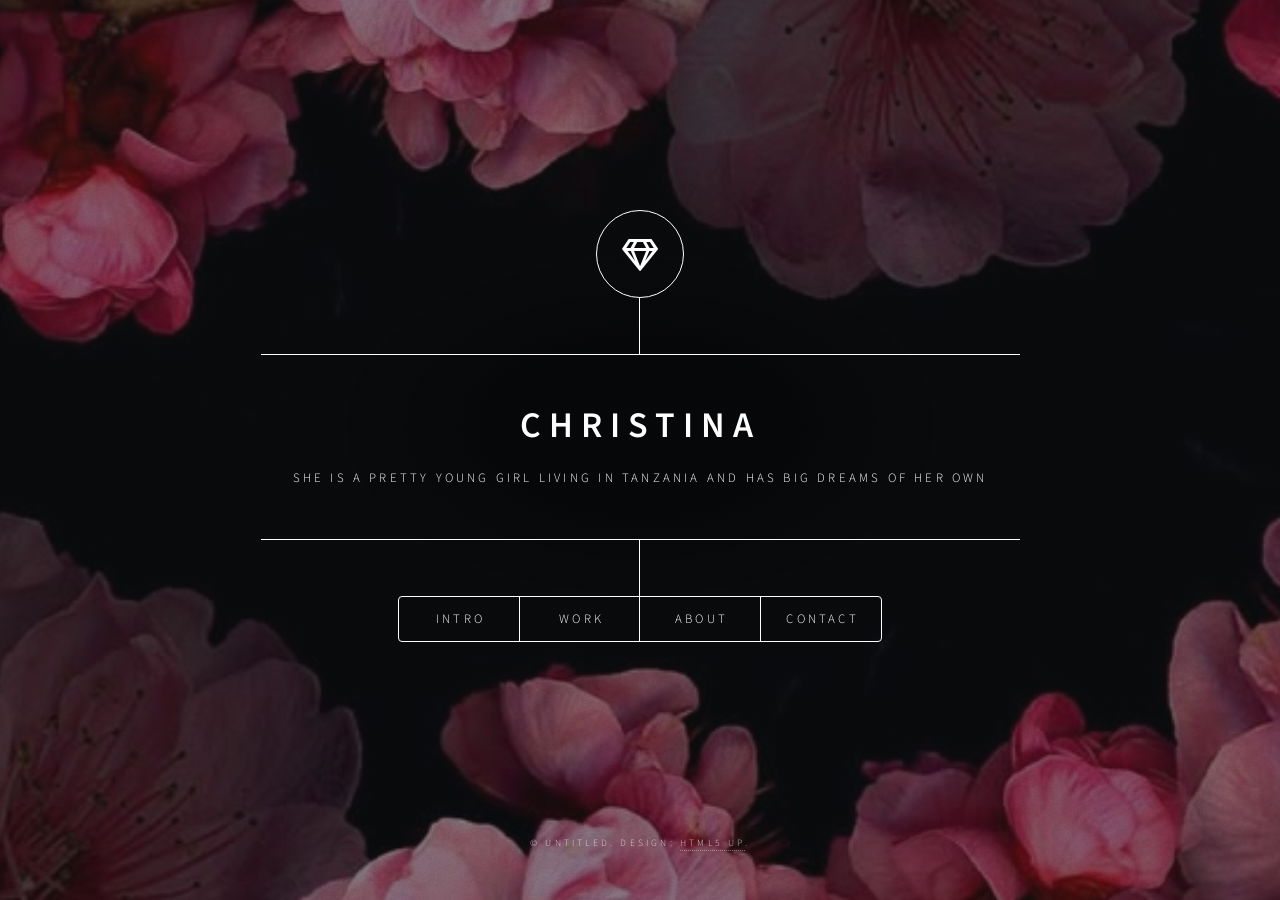
<file: index.html>
<!DOCTYPE HTML>
<!--
	Dimension by HTML5 UP
	html5up.net | @ajlkn
	Free for personal and commercial use under the CCA 3.0 license (html5up.net/license)
-->
<html>
	<head>
		<title>Dimension by HTML5 UP</title>
		<meta charset="utf-8" />
		<meta name="viewport" content="width=device-width, initial-scale=1, user-scalable=no" />
		<link rel="stylesheet" href="assets/css/main.css" />
		<noscript><link rel="stylesheet" href="assets/css/noscript.css" /></noscript>
	</head>
	<body class="is-preload">

		<!-- Wrapper -->
			<div id="wrapper">

				<!-- Header -->
					<header id="header">
						<div class="logo">
							<span class="icon fa-gem"></span>
						</div>
						<div class="content">
							<div class="inner">
								<h1>CHRISTINA </h1>
								<p>She is a pretty young girl living in Tanzania and has big dreams of her own </p>
							</div>
						</div>
						<nav>
							<ul>
								<li><a href="#intro">Intro</a></li>
								<li><a href="#work">Work</a></li>
								<li><a href="#about">About</a></li>
								<li><a href="#contact">Contact</a></li>
								<!--<li><a href="#elements">Elements</a></li>-->
							</ul>
						</nav>
					</header>

				<!-- Main -->
					<div id="main">

						<!-- Intro -->
							<article id="intro">
								<h2 class="major">Intro</h2>
								<span class="image main"><img src="images/pic01.jpg" alt="" /></span>
								<p>Aenean ornare velit lacus, ac varius enim ullamcorper eu. Proin aliquam facilisis ante interdum congue. Integer mollis, nisl amet convallis, porttitor magna ullamcorper, amet egestas mauris. Ut magna finibus nisi nec lacinia. Nam maximus erat id euismod egestas. By the way, check out my <a href="#work">awesome work</a>.</p>
								<p>Lorem ipsum dolor sit amet, consectetur adipiscing elit. Duis dapibus rutrum facilisis. Class aptent taciti sociosqu ad litora torquent per conubia nostra, per inceptos himenaeos. Etiam tristique libero eu nibh porttitor fermentum. Nullam venenatis erat id vehicula viverra. Nunc ultrices eros ut ultricies condimentum. Mauris risus lacus, blandit sit amet venenatis non, bibendum vitae dolor. Nunc lorem mauris, fringilla in aliquam at, euismod in lectus. Pellentesque habitant morbi tristique senectus et netus et malesuada fames ac turpis egestas. In non lorem sit amet elit placerat maximus. Pellentesque aliquam maximus risus, vel sed vehicula.</p>
							</article>

						<!-- Work -->
							<article id="work">
								<h2 class="major">Work</h2>
								<span class="image main"><img src="images/pic02.jpg" alt="" /></span>
								<p>Adipiscing magna sed dolor elit. Praesent eleifend dignissim arcu, at eleifend sapien imperdiet ac. Aliquam erat volutpat. Praesent urna nisi, fringila lorem et vehicula lacinia quam. Integer sollicitudin mauris nec lorem luctus ultrices.</p>
								<p>Nullam et orci eu lorem consequat tincidunt vivamus et sagittis libero. Mauris aliquet magna magna sed nunc rhoncus pharetra. Pellentesque condimentum sem. In efficitur ligula tate urna. Maecenas laoreet massa vel lacinia pellentesque lorem ipsum dolor. Nullam et orci eu lorem consequat tincidunt. Vivamus et sagittis libero. Mauris aliquet magna magna sed nunc rhoncus amet feugiat tempus.</p>
							</article>

						<!-- About -->
							<article id="about">
								<h2 class="major">About</h2>
								<span class="image main"><img src="images/pic03.jpg" alt="" /></span>
								<p>Lorem ipsum dolor sit amet, consectetur et adipiscing elit. Praesent eleifend dignissim arcu, at eleifend sapien imperdiet ac. Aliquam erat volutpat. Praesent urna nisi, fringila lorem et vehicula lacinia quam. Integer sollicitudin mauris nec lorem luctus ultrices. Aliquam libero et malesuada fames ac ante ipsum primis in faucibus. Cras viverra ligula sit amet ex mollis mattis lorem ipsum dolor sit amet.</p>
							</article>

						<!-- Contact -->
							<article id="contact">
								<h2 class="major">Contact</h2>
								<form method="post" action="#">
									<div class="fields">
										<div class="field half">
											<label for="name">Name</label>
											<input type="text" name="name" id="name" />
										</div>
										<div class="field half">
											<label for="email">Email</label>
											<input type="text" name="email" id="email" />
										</div>
										<div class="field">
											<label for="message">Message</label>
											<textarea name="message" id="message" rows="4"></textarea>
										</div>
									</div>
									<ul class="actions">
										<li><input type="submit" value="Send Message" class="primary" /></li>
										<li><input type="reset" value="Reset" /></li>
									</ul>
								</form>
								<ul class="icons">
									<li><a href="#" class="icon brands fa-twitter"><span class="label">Twitter</span></a></li>
									<li><a href="#" class="icon brands fa-facebook-f"><span class="label">Facebook</span></a></li>
									<li><a href="#" class="icon brands fa-instagram"><span class="label">Instagram</span></a></li>
									<li><a href="#" class="icon brands fa-github"><span class="label">GitHub</span></a></li>
								</ul>
							</article>

						<!-- Elements -->
							<article id="elements">
								<h2 class="major">Elements</h2>

								<section>
									<h3 class="major">Text</h3>
									<p>This is <b>bold</b> and this is <strong>strong</strong>. This is <i>italic</i> and this is <em>emphasized</em>.
									This is <sup>superscript</sup> text and this is <sub>subscript</sub> text.
									This is <u>underlined</u> and this is code: <code>for (;;) { ... }</code>. Finally, <a href="#">this is a link</a>.</p>
									<hr />
									<h2>Heading Level 2</h2>
									<h3>Heading Level 3</h3>
									<h4>Heading Level 4</h4>
									<h5>Heading Level 5</h5>
									<h6>Heading Level 6</h6>
									<hr />
									<h4>Blockquote</h4>
									<blockquote>Fringilla nisl. Donec accumsan interdum nisi, quis tincidunt felis sagittis eget tempus euismod. Vestibulum ante ipsum primis in faucibus vestibulum. Blandit adipiscing eu felis iaculis volutpat ac adipiscing accumsan faucibus. Vestibulum ante ipsum primis in faucibus lorem ipsum dolor sit amet nullam adipiscing eu felis.</blockquote>
									<h4>Preformatted</h4>
									<pre><code>i = 0;

while (!deck.isInOrder()) {
    print 'Iteration ' + i;
    deck.shuffle();
    i++;
}

print 'It took ' + i + ' iterations to sort the deck.';</code></pre>
								</section>

								<section>
									<h3 class="major">Lists</h3>

									<h4>Unordered</h4>
									<ul>
										<li>Dolor pulvinar etiam.</li>
										<li>Sagittis adipiscing.</li>
										<li>Felis enim feugiat.</li>
									</ul>

									<h4>Alternate</h4>
									<ul class="alt">
										<li>Dolor pulvinar etiam.</li>
										<li>Sagittis adipiscing.</li>
										<li>Felis enim feugiat.</li>
									</ul>

									<h4>Ordered</h4>
									<ol>
										<li>Dolor pulvinar etiam.</li>
										<li>Etiam vel felis viverra.</li>
										<li>Felis enim feugiat.</li>
										<li>Dolor pulvinar etiam.</li>
										<li>Etiam vel felis lorem.</li>
										<li>Felis enim et feugiat.</li>
									</ol>
									<h4>Icons</h4>
									<ul class="icons">
										<li><a href="#" class="icon brands fa-twitter"><span class="label">Twitter</span></a></li>
										<li><a href="#" class="icon brands fa-facebook-f"><span class="label">Facebook</span></a></li>
										<li><a href="#" class="icon brands fa-instagram"><span class="label">Instagram</span></a></li>
										<li><a href="#" class="icon brands fa-github"><span class="label">Github</span></a></li>
									</ul>

									<h4>Actions</h4>
									<ul class="actions">
										<li><a href="#" class="button primary">Default</a></li>
										<li><a href="#" class="button">Default</a></li>
									</ul>
									<ul class="actions stacked">
										<li><a href="#" class="button primary">Default</a></li>
										<li><a href="#" class="button">Default</a></li>
									</ul>
								</section>

								<section>
									<h3 class="major">Table</h3>
									<h4>Default</h4>
									<div class="table-wrapper">
										<table>
											<thead>
												<tr>
													<th>Name</th>
													<th>Description</th>
													<th>Price</th>
												</tr>
											</thead>
											<tbody>
												<tr>
													<td>Item One</td>
													<td>Ante turpis integer aliquet porttitor.</td>
													<td>29.99</td>
												</tr>
												<tr>
													<td>Item Two</td>
													<td>Vis ac commodo adipiscing arcu aliquet.</td>
													<td>19.99</td>
												</tr>
												<tr>
													<td>Item Three</td>
													<td> Morbi faucibus arcu accumsan lorem.</td>
													<td>29.99</td>
												</tr>
												<tr>
													<td>Item Four</td>
													<td>Vitae integer tempus condimentum.</td>
													<td>19.99</td>
												</tr>
												<tr>
													<td>Item Five</td>
													<td>Ante turpis integer aliquet porttitor.</td>
													<td>29.99</td>
												</tr>
											</tbody>
											<tfoot>
												<tr>
													<td colspan="2"></td>
													<td>100.00</td>
												</tr>
											</tfoot>
										</table>
									</div>

									<h4>Alternate</h4>
									<div class="table-wrapper">
										<table class="alt">
											<thead>
												<tr>
													<th>Name</th>
													<th>Description</th>
													<th>Price</th>
												</tr>
											</thead>
											<tbody>
												<tr>
													<td>Item One</td>
													<td>Ante turpis integer aliquet porttitor.</td>
													<td>29.99</td>
												</tr>
												<tr>
													<td>Item Two</td>
													<td>Vis ac commodo adipiscing arcu aliquet.</td>
													<td>19.99</td>
												</tr>
												<tr>
													<td>Item Three</td>
													<td> Morbi faucibus arcu accumsan lorem.</td>
													<td>29.99</td>
												</tr>
												<tr>
													<td>Item Four</td>
													<td>Vitae integer tempus condimentum.</td>
													<td>19.99</td>
												</tr>
												<tr>
													<td>Item Five</td>
													<td>Ante turpis integer aliquet porttitor.</td>
													<td>29.99</td>
												</tr>
											</tbody>
											<tfoot>
												<tr>
													<td colspan="2"></td>
													<td>100.00</td>
												</tr>
											</tfoot>
										</table>
									</div>
								</section>

								<section>
									<h3 class="major">Buttons</h3>
									<ul class="actions">
										<li><a href="#" class="button primary">Primary</a></li>
										<li><a href="#" class="button">Default</a></li>
									</ul>
									<ul class="actions">
										<li><a href="#" class="button">Default</a></li>
										<li><a href="#" class="button small">Small</a></li>
									</ul>
									<ul class="actions">
										<li><a href="#" class="button primary icon solid fa-download">Icon</a></li>
										<li><a href="#" class="button icon solid fa-download">Icon</a></li>
									</ul>
									<ul class="actions">
										<li><span class="button primary disabled">Disabled</span></li>
										<li><span class="button disabled">Disabled</span></li>
									</ul>
								</section>

								<section>
									<h3 class="major">Form</h3>
									<form method="post" action="#">
										<div class="fields">
											<div class="field half">
												<label for="demo-name">Name</label>
												<input type="text" name="demo-name" id="demo-name" value="" placeholder="Jane Doe" />
											</div>
											<div class="field half">
												<label for="demo-email">Email</label>
												<input type="email" name="demo-email" id="demo-email" value="" placeholder="jane@untitled.tld" />
											</div>
											<div class="field">
												<label for="demo-category">Category</label>
												<select name="demo-category" id="demo-category">
													<option value="">-</option>
													<option value="1">Manufacturing</option>
													<option value="1">Shipping</option>
													<option value="1">Administration</option>
													<option value="1">Human Resources</option>
												</select>
											</div>
											<div class="field half">
												<input type="radio" id="demo-priority-low" name="demo-priority" checked>
												<label for="demo-priority-low">Low</label>
											</div>
											<div class="field half">
												<input type="radio" id="demo-priority-high" name="demo-priority">
												<label for="demo-priority-high">High</label>
											</div>
											<div class="field half">
												<input type="checkbox" id="demo-copy" name="demo-copy">
												<label for="demo-copy">Email me a copy</label>
											</div>
											<div class="field half">
												<input type="checkbox" id="demo-human" name="demo-human" checked>
												<label for="demo-human">Not a robot</label>
											</div>
											<div class="field">
												<label for="demo-message">Message</label>
												<textarea name="demo-message" id="demo-message" placeholder="Enter your message" rows="6"></textarea>
											</div>
										</div>
										<ul class="actions">
											<li><input type="submit" value="Send Message" class="primary" /></li>
											<li><input type="reset" value="Reset" /></li>
										</ul>
									</form>
								</section>

							</article>

					</div>

				<!-- Footer -->
					<footer id="footer">
						<p class="copyright">&copy; Untitled. Design: <a href="https://html5up.net">HTML5 UP</a>.</p>
					</footer>

			</div>

		<!-- BG -->
			<div id="bg"></div>

		<!-- Scripts -->
			<script src="assets/js/jquery.min.js"></script>
			<script src="assets/js/browser.min.js"></script>
			<script src="assets/js/breakpoints.min.js"></script>
			<script src="assets/js/util.js"></script>
			<script src="assets/js/main.js"></script>

	</body>
</html>
</file>
<file: assets/css/noscript.css>
/*
	Dimension by HTML5 UP
	html5up.net | @ajlkn
	Free for personal and commercial use under the CCA 3.0 license (html5up.net/license)
*/

/* BG */

	body.is-preload #bg:before {
		background-color: transparent;
	}

/* Header */

	body.is-preload #header {
		-moz-filter: none;
		-webkit-filter: none;
		-ms-filter: none;
		filter: none;
	}

		body.is-preload #header > * {
			opacity: 1;
		}

		body.is-preload #header .content .inner {
			max-height: none;
			padding: 3rem 2rem;
			opacity: 1;
		}

/* Main */

	#main article {
		opacity: 1;
		margin: 4rem 0 0 0;
	}
</file>
<file: assets/css/main.css>
@import url(fontawesome-all.min.css);
@import url("https://fonts.googleapis.com/css?family=Source+Sans+Pro:300italic,600italic,300,600");

/*
	Dimension by HTML5 UP
	html5up.net | @ajlkn
	Free for personal and commercial use under the CCA 3.0 license (html5up.net/license)
*/

html, body, div, span, applet, object,
iframe, h1, h2, h3, h4, h5, h6, p, blockquote,
pre, a, abbr, acronym, address, big, cite,
code, del, dfn, em, img, ins, kbd, q, s, samp,
small, strike, strong, sub, sup, tt, var, b,
u, i, center, dl, dt, dd, ol, ul, li, fieldset,
form, label, legend, table, caption, tbody,
tfoot, thead, tr, th, td, article, aside,
canvas, details, embed, figure, figcaption,
footer, header, hgroup, menu, nav, output, ruby,
section, summary, time, mark, audio, video {
	margin: 0;
	padding: 0;
	border: 0;
	font-size: 100%;
	font: inherit;
	vertical-align: baseline;}

article, aside, details, figcaption, figure,
footer, header, hgroup, menu, nav, section {
	display: block;}

body {
	line-height: 1;
}

ol, ul {
	list-style: none;
}

blockquote, q {
	quotes: none;
}

	blockquote:before, blockquote:after, q:before, q:after {
		content: '';
		content: none;
	}

table {
	border-collapse: collapse;
	border-spacing: 0;
}

body {
	-webkit-text-size-adjust: none;
}

mark {
	background-color: transparent;
	color: inherit;
}

input::-moz-focus-inner {
	border: 0;
	padding: 0;
}

input, select, textarea {
	-moz-appearance: none;
	-webkit-appearance: none;
	-ms-appearance: none;
	appearance: none;
}

/* Basic */

	@-ms-viewport {
		width: device-width;
	}

	@media screen and (max-width: 480px) {

		html, body {
			min-width: 320px;
		}

	}

	html {
		box-sizing: border-box;
	}

	*, *:before, *:after {
		box-sizing: inherit;
	}

	body {
		background: #1b1f22;
	}

		body.is-preload *, body.is-preload *:before, body.is-preload *:after {
			-moz-animation: none !important;
			-webkit-animation: none !important;
			-ms-animation: none !important;
			animation: none !important;
			-moz-transition: none !important;
			-webkit-transition: none !important;
			-ms-transition: none !important;
			transition: none !important;
		}

/* Type */

	html {
		font-size: 16pt;
	}

		@media screen and (max-width: 1680px) {

			html {
				font-size: 12pt;
			}

		}

		@media screen and (max-width: 736px) {

			html {
				font-size: 11pt;
			}

		}

		@media screen and (max-width: 360px) {

			html {
				font-size: 10pt;
			}

		}

	body, input, select, textarea {
		color: #ffffff;
		font-family: "Source Sans Pro", sans-serif;
		font-weight: 300;
		font-size: 1rem;
		line-height: 1.65;
	}

	a {
		-moz-transition: color 0.2s ease-in-out, background-color 0.2s ease-in-out, border-bottom-color 0.2s ease-in-out;
		-webkit-transition: color 0.2s ease-in-out, background-color 0.2s ease-in-out, border-bottom-color 0.2s ease-in-out;
		-ms-transition: color 0.2s ease-in-out, background-color 0.2s ease-in-out, border-bottom-color 0.2s ease-in-out;
		transition: color 0.2s ease-in-out, background-color 0.2s ease-in-out, border-bottom-color 0.2s ease-in-out;
		border-bottom: dotted 1px rgba(255, 255, 255, 0.5);
		text-decoration: none;
		color: inherit;
	}

		a:hover {
			border-bottom-color: transparent;
		}

	strong, b {
		color: #ffffff;
		font-weight: 600;
	}

	em, i {
		font-style: italic;
	}

	p {
		margin: 0 0 2rem 0;
	}

	h1, h2, h3, h4, h5, h6 {
		color: #ffffff;
		font-weight: 600;
		line-height: 1.5;
		margin: 0 0 1rem 0;
		text-transform: uppercase;
		letter-spacing: 0.2rem;
	}

		h1 a, h2 a, h3 a, h4 a, h5 a, h6 a {
			color: inherit;
			text-decoration: none;
		}

		h1.major, h2.major, h3.major, h4.major, h5.major, h6.major {
			border-bottom: solid 1px #ffffff;
			width: -moz-max-content;
			width: -webkit-max-content;
			width: -ms-max-content;
			width: max-content;
			padding-bottom: 0.5rem;
			margin: 0 0 2rem 0;
		}

	h1 {
		font-size: 2.25rem;
		line-height: 1.3;
		letter-spacing: 0.5rem;
	}

	h2 {
		font-size: 1.5rem;
		line-height: 1.4;
		letter-spacing: 0.5rem;
	}

	h3 {
		font-size: 1rem;
	}

	h4 {
		font-size: 0.8rem;
	}

	h5 {
		font-size: 0.7rem;
	}

	h6 {
		font-size: 0.6rem;
	}

	@media screen and (max-width: 736px) {

		h1 {
			font-size: 1.75rem;
			line-height: 1.4;
		}

		h2 {
			font-size: 1.25em;
			line-height: 1.5;
		}

	}

	sub {
		font-size: 0.8rem;
		position: relative;
		top: 0.5rem;
	}

	sup {
		font-size: 0.8rem;
		position: relative;
		top: -0.5rem;
	}

	blockquote {
		border-left: solid 4px #ffffff;
		font-style: italic;
		margin: 0 0 2rem 0;
		padding: 0.5rem 0 0.5rem 2rem;
	}

	code {
		background: rgba(255, 255, 255, 0.075);
		border-radius: 4px;
		font-family: "Courier New", monospace;
		font-size: 0.9rem;
		margin: 0 0.25rem;
		padding: 0.25rem 0.65rem;
	}

	pre {
		-webkit-overflow-scrolling: touch;
		font-family: "Courier New", monospace;
		font-size: 0.9rem;
		margin: 0 0 2rem 0;
	}

		pre code {
			display: block;
			line-height: 1.75;
			padding: 1rem 1.5rem;
			overflow-x: auto;
		}

	hr {
		border: 0;
		border-bottom: solid 1px #ffffff;
		margin: 2.75rem 0;
	}

	.align-left {
		text-align: left;
	}

	.align-center {
		text-align: center;
	}

	.align-right {
		text-align: right;
	}

/* Form */

	form {
		margin: 0 0 2rem 0;
	}

		form > :last-child {
			margin-bottom: 0;
		}

		form > .fields {
			display: -moz-flex;
			display: -webkit-flex;
			display: -ms-flex;
			display: flex;
			-moz-flex-wrap: wrap;
			-webkit-flex-wrap: wrap;
			-ms-flex-wrap: wrap;
			flex-wrap: wrap;
			width: calc(100% + 3rem);
			margin: -1.5rem 0 2rem -1.5rem;
		}

			form > .fields > .field {
				-moz-flex-grow: 0;
				-webkit-flex-grow: 0;
				-ms-flex-grow: 0;
				flex-grow: 0;
				-moz-flex-shrink: 0;
				-webkit-flex-shrink: 0;
				-ms-flex-shrink: 0;
				flex-shrink: 0;
				padding: 1.5rem 0 0 1.5rem;
				width: calc(100% - 1.5rem);
			}

				form > .fields > .field.half {
					width: calc(50% - 0.75rem);
				}

				form > .fields > .field.third {
					width: calc(100%/3 - 0.5rem);
				}

				form > .fields > .field.quarter {
					width: calc(25% - 0.375rem);
				}

		@media screen and (max-width: 480px) {

			form > .fields {
				width: calc(100% + 3rem);
				margin: -1.5rem 0 2rem -1.5rem;
			}

				form > .fields > .field {
					padding: 1.5rem 0 0 1.5rem;
					width: calc(100% - 1.5rem);
				}

					form > .fields > .field.half {
						width: calc(100% - 1.5rem);
					}

					form > .fields > .field.third {
						width: calc(100% - 1.5rem);
					}

					form > .fields > .field.quarter {
						width: calc(100% - 1.5rem);
					}

		}

	label {
		color: #ffffff;
		display: block;
		font-size: 0.8rem;
		font-weight: 300;
		letter-spacing: 0.2rem;
		line-height: 1.5;
		margin: 0 0 1rem 0;
		text-transform: uppercase;
	}

	input[type="text"],
	input[type="password"],
	input[type="email"],
	input[type="tel"],
	select,
	textarea {
		-moz-appearance: none;
		-webkit-appearance: none;
		-ms-appearance: none;
		appearance: none;
		-moz-transition: border-color 0.2s ease-in-out, box-shadow 0.2s ease-in-out, background-color 0.2s ease-in-out;
		-webkit-transition: border-color 0.2s ease-in-out, box-shadow 0.2s ease-in-out, background-color 0.2s ease-in-out;
		-ms-transition: border-color 0.2s ease-in-out, box-shadow 0.2s ease-in-out, background-color 0.2s ease-in-out;
		transition: border-color 0.2s ease-in-out, box-shadow 0.2s ease-in-out, background-color 0.2s ease-in-out;
		background-color: transparent;
		border-radius: 4px;
		border: solid 1px #ffffff;
		color: inherit;
		display: block;
		outline: 0;
		padding: 0 1rem;
		text-decoration: none;
		width: 100%;
	}

		input[type="text"]:invalid,
		input[type="password"]:invalid,
		input[type="email"]:invalid,
		input[type="tel"]:invalid,
		select:invalid,
		textarea:invalid {
			box-shadow: none;
		}

		input[type="text"]:focus,
		input[type="password"]:focus,
		input[type="email"]:focus,
		input[type="tel"]:focus,
		select:focus,
		textarea:focus {
			background: rgba(255, 255, 255, 0.075);
			border-color: #ffffff;
			box-shadow: 0 0 0 1px #ffffff;
		}

	select {
		background-image: url("data:image/svg+xml;charset=utf8,%3Csvg xmlns='http://www.w3.org/2000/svg' width='40' height='40' preserveAspectRatio='none' viewBox='0 0 40 40'%3E%3Cpath d='M9.4,12.3l10.4,10.4l10.4-10.4c0.2-0.2,0.5-0.4,0.9-0.4c0.3,0,0.6,0.1,0.9,0.4l3.3,3.3c0.2,0.2,0.4,0.5,0.4,0.9 c0,0.4-0.1,0.6-0.4,0.9L20.7,31.9c-0.2,0.2-0.5,0.4-0.9,0.4c-0.3,0-0.6-0.1-0.9-0.4L4.3,17.3c-0.2-0.2-0.4-0.5-0.4-0.9 c0-0.4,0.1-0.6,0.4-0.9l3.3-3.3c0.2-0.2,0.5-0.4,0.9-0.4S9.1,12.1,9.4,12.3z' fill='%23ffffff' /%3E%3C/svg%3E");
		background-size: 1.25rem;
		background-repeat: no-repeat;
		background-position: calc(100% - 1rem) center;
		height: 2.75rem;
		padding-right: 2.75rem;
		text-overflow: ellipsis;
	}

		select option {
			color: #ffffff;
			background: #1b1f22;
		}

		select:focus::-ms-value {
			background-color: transparent;
		}

		select::-ms-expand {
			display: none;
		}

	input[type="text"],
	input[type="password"],
	input[type="email"],
	select {
		height: 2.75rem;
	}

	textarea {
		padding: 0.75rem 1rem;
	}

	input[type="checkbox"],
	input[type="radio"] {
		-moz-appearance: none;
		-webkit-appearance: none;
		-ms-appearance: none;
		appearance: none;
		display: block;
		float: left;
		margin-right: -2rem;
		opacity: 0;
		width: 1rem;
		z-index: -1;
	}

		input[type="checkbox"] + label,
		input[type="radio"] + label {
			text-decoration: none;
			-moz-user-select: none;
			-webkit-user-select: none;
			-ms-user-select: none;
			user-select: none;
			color: #ffffff;
			cursor: pointer;
			display: inline-block;
			font-size: 0.8rem;
			font-weight: 300;
			margin: 0 0 0.5rem 0;
			padding-left: 2.65rem;
			padding-right: 0.75rem;
			position: relative;
		}

			input[type="checkbox"] + label:before,
			input[type="radio"] + label:before {
				-moz-osx-font-smoothing: grayscale;
				-webkit-font-smoothing: antialiased;
				display: inline-block;
				font-style: normal;
				font-variant: normal;
				text-rendering: auto;
				line-height: 1;
				text-transform: none !important;
				font-family: 'Font Awesome 5 Free';
				font-weight: 900;
			}

			input[type="checkbox"] + label:before,
			input[type="radio"] + label:before {
				-moz-transition: border-color 0.2s ease-in-out, box-shadow 0.2s ease-in-out, background-color 0.2s ease-in-out;
				-webkit-transition: border-color 0.2s ease-in-out, box-shadow 0.2s ease-in-out, background-color 0.2s ease-in-out;
				-ms-transition: border-color 0.2s ease-in-out, box-shadow 0.2s ease-in-out, background-color 0.2s ease-in-out;
				transition: border-color 0.2s ease-in-out, box-shadow 0.2s ease-in-out, background-color 0.2s ease-in-out;
				border-radius: 4px;
				border: solid 1px #ffffff;
				content: '';
				display: inline-block;
				height: 1.65rem;
				left: 0;
				line-height: 1.65rem;
				position: absolute;
				text-align: center;
				top: -0.15rem;
				width: 1.65rem;
			}

		input[type="checkbox"]:checked + label:before,
		input[type="radio"]:checked + label:before {
			background: #ffffff !important;
			border-color: #ffffff !important;
			color: #1b1f22;
			content: '\f00c';
		}

		input[type="checkbox"]:focus + label:before,
		input[type="radio"]:focus + label:before {
			background: rgba(255, 255, 255, 0.075);
			border-color: #ffffff;
			box-shadow: 0 0 0 1px #ffffff;
		}

	input[type="checkbox"] + label:before {
		border-radius: 4px;
	}

	input[type="radio"] + label:before {
		border-radius: 100%;
	}

	::-webkit-input-placeholder {
		color: rgba(255, 255, 255, 0.5) !important;
		opacity: 1.0;
	}

	:-moz-placeholder {
		color: rgba(255, 255, 255, 0.5) !important;
		opacity: 1.0;
	}

	::-moz-placeholder {
		color: rgba(255, 255, 255, 0.5) !important;
		opacity: 1.0;
	}

	:-ms-input-placeholder {
		color: rgba(255, 255, 255, 0.5) !important;
		opacity: 1.0;
	}

	.formerize-placeholder {
		color: rgba(255, 255, 255, 0.5) !important;
		opacity: 1.0;
	}

/* Box */

	.box {
		border-radius: 4px;
		border: solid 1px #ffffff;
		margin-bottom: 2rem;
		padding: 1.5em;
	}

		.box > :last-child,
		.box > :last-child > :last-child,
		.box > :last-child > :last-child > :last-child {
			margin-bottom: 0;
		}

		.box.alt {
			border: 0;
			border-radius: 0;
			padding: 0;
		}

/* Icon */

	.icon {
		text-decoration: none;
		border-bottom: none;
		position: relative;
	}

		.icon:before {
			-moz-osx-font-smoothing: grayscale;
			-webkit-font-smoothing: antialiased;
			display: inline-block;
			font-style: normal;
			font-variant: normal;
			text-rendering: auto;
			line-height: 1;
			text-transform: none !important;
			font-family: 'Font Awesome 5 Free';
			font-weight: 400;
		}

		.icon > .label {
			display: none;
		}

		.icon:before {
			line-height: inherit;
		}

		.icon.solid:before {
			font-weight: 900;
		}

		.icon.brands:before {
			font-family: 'Font Awesome 5 Brands';
		}

/* Image */

	.image {
		border-radius: 4px;
		border: 0;
		display: inline-block;
		position: relative;
	}

		.image:before {
			pointer-events: none;
			background-image: url("../../images/overlay.png");
			background-color: rgba(19, 21, 25, 0.5);
			border-radius: 4px;
			content: '';
			display: block;
			height: 100%;
			left: 0;
			opacity: 0.5;
			position: absolute;
			top: 0;
			width: 100%;
		}

		.image img {
			border-radius: 4px;
			display: block;
		}

		.image.left, .image.right {
			max-width: 40%;
		}

			.image.left img, .image.right img {
				width: 100%;
			}

		.image.left {
			float: left;
			padding: 0 1.5em 1em 0;
			top: 0.25em;
		}

		.image.right {
			float: right;
			padding: 0 0 1em 1.5em;
			top: 0.25em;
		}

		.image.fit {
			display: block;
			margin: 0 0 2rem 0;
			width: 100%;
		}

			.image.fit img {
				width: 100%;
			}

		.image.main {
			display: block;
			margin: 2.5rem 0;
			width: 100%;
		}

			.image.main img {
				width: 100%;
			}

		@media screen and (max-width: 736px) {

			.image.main {
				margin: 2rem 0;
			}

		}

		@media screen and (max-width: 480px) {

			.image.main {
				margin: 1.5rem 0;
			}

		}

/* List */

	ol {
		list-style: decimal;
		margin: 0 0 2rem 0;
		padding-left: 1.25em;
	}

		ol li {
			padding-left: 0.25em;
		}

	ul {
		list-style: disc;
		margin: 0 0 2rem 0;
		padding-left: 1em;
	}

		ul li {
			padding-left: 0.5em;
		}

		ul.alt {
			list-style: none;
			padding-left: 0;
		}

			ul.alt li {
				border-top: solid 1px #ffffff;
				padding: 0.5em 0;
			}

				ul.alt li:first-child {
					border-top: 0;
					padding-top: 0;
				}

	dl {
		margin: 0 0 2rem 0;
	}

		dl dt {
			display: block;
			font-weight: 600;
			margin: 0 0 1rem 0;
		}

		dl dd {
			margin-left: 2rem;
		}

/* Actions */

	ul.actions {
		display: -moz-flex;
		display: -webkit-flex;
		display: -ms-flex;
		display: flex;
		cursor: default;
		list-style: none;
		margin-left: -1rem;
		padding-left: 0;
	}

		ul.actions li {
			padding: 0 0 0 1rem;
			vertical-align: middle;
		}

		ul.actions.special {
			-moz-justify-content: center;
			-webkit-justify-content: center;
			-ms-justify-content: center;
			justify-content: center;
			width: 100%;
			margin-left: 0;
		}

			ul.actions.special li:first-child {
				padding-left: 0;
			}

		ul.actions.stacked {
			-moz-flex-direction: column;
			-webkit-flex-direction: column;
			-ms-flex-direction: column;
			flex-direction: column;
			margin-left: 0;
		}

			ul.actions.stacked li {
				padding: 1.3rem 0 0 0;
			}

				ul.actions.stacked li:first-child {
					padding-top: 0;
				}

		ul.actions.fit {
			width: calc(100% + 1rem);
		}

			ul.actions.fit li {
				-moz-flex-grow: 1;
				-webkit-flex-grow: 1;
				-ms-flex-grow: 1;
				flex-grow: 1;
				-moz-flex-shrink: 1;
				-webkit-flex-shrink: 1;
				-ms-flex-shrink: 1;
				flex-shrink: 1;
				width: 100%;
			}

				ul.actions.fit li > * {
					width: 100%;
				}

			ul.actions.fit.stacked {
				width: 100%;
			}

		@media screen and (max-width: 480px) {

			ul.actions:not(.fixed) {
				-moz-flex-direction: column;
				-webkit-flex-direction: column;
				-ms-flex-direction: column;
				flex-direction: column;
				margin-left: 0;
				width: 100% !important;
			}

				ul.actions:not(.fixed) li {
					-moz-flex-grow: 1;
					-webkit-flex-grow: 1;
					-ms-flex-grow: 1;
					flex-grow: 1;
					-moz-flex-shrink: 1;
					-webkit-flex-shrink: 1;
					-ms-flex-shrink: 1;
					flex-shrink: 1;
					padding: 1rem 0 0 0;
					text-align: center;
					width: 100%;
				}

					ul.actions:not(.fixed) li > * {
						width: 100%;
					}

					ul.actions:not(.fixed) li:first-child {
						padding-top: 0;
					}

					ul.actions:not(.fixed) li input[type="submit"],
					ul.actions:not(.fixed) li input[type="reset"],
					ul.actions:not(.fixed) li input[type="button"],
					ul.actions:not(.fixed) li button,
					ul.actions:not(.fixed) li .button {
						width: 100%;
					}

						ul.actions:not(.fixed) li input[type="submit"].icon:before,
						ul.actions:not(.fixed) li input[type="reset"].icon:before,
						ul.actions:not(.fixed) li input[type="button"].icon:before,
						ul.actions:not(.fixed) li button.icon:before,
						ul.actions:not(.fixed) li .button.icon:before {
							margin-left: -0.5em;
						}

		}

/* Icons */

	ul.icons {
		cursor: default;
		list-style: none;
		padding-left: 0;
	}

		ul.icons li {
			display: inline-block;
			padding: 0 0.75em 0 0;
		}

			ul.icons li:last-child {
				padding-right: 0;
			}

			ul.icons li a {
				border-radius: 100%;
				box-shadow: inset 0 0 0 1px #ffffff;
				display: inline-block;
				height: 2.25rem;
				line-height: 2.25rem;
				text-align: center;
				width: 2.25rem;
			}

				ul.icons li a:hover {
					background-color: rgba(255, 255, 255, 0.075);
				}

				ul.icons li a:active {
					background-color: rgba(255, 255, 255, 0.175);
				}

/* Table */

	.table-wrapper {
		-webkit-overflow-scrolling: touch;
		overflow-x: auto;
	}

	table {
		margin: 0 0 2rem 0;
		width: 100%;
	}

		table tbody tr {
			border: solid 1px #ffffff;
			border-left: 0;
			border-right: 0;
		}

			table tbody tr:nth-child(2n + 1) {
				background-color: rgba(255, 255, 255, 0.075);
			}

		table td {
			padding: 0.75em 0.75em;
		}

		table th {
			color: #ffffff;
			font-size: 0.9em;
			font-weight: 600;
			padding: 0 0.75em 0.75em 0.75em;
			text-align: left;
		}

		table thead {
			border-bottom: solid 2px #ffffff;
		}

		table tfoot {
			border-top: solid 2px #ffffff;
		}

		table.alt {
			border-collapse: separate;
		}

			table.alt tbody tr td {
				border: solid 1px #ffffff;
				border-left-width: 0;
				border-top-width: 0;
			}

				table.alt tbody tr td:first-child {
					border-left-width: 1px;
				}

			table.alt tbody tr:first-child td {
				border-top-width: 1px;
			}

			table.alt thead {
				border-bottom: 0;
			}

			table.alt tfoot {
				border-top: 0;
			}

/* Button */

	input[type="submit"],
	input[type="reset"],
	input[type="button"],
	button,
	.button {
		-moz-appearance: none;
		-webkit-appearance: none;
		-ms-appearance: none;
		appearance: none;
		-moz-transition: background-color 0.2s ease-in-out, color 0.2s ease-in-out;
		-webkit-transition: background-color 0.2s ease-in-out, color 0.2s ease-in-out;
		-ms-transition: background-color 0.2s ease-in-out, color 0.2s ease-in-out;
		transition: background-color 0.2s ease-in-out, color 0.2s ease-in-out;
		background-color: transparent;
		border-radius: 4px;
		border: 0;
		box-shadow: inset 0 0 0 1px #ffffff;
		color: #ffffff !important;
		cursor: pointer;
		display: inline-block;
		font-size: 0.8rem;
		font-weight: 300;
		height: 2.75rem;
		letter-spacing: 0.2rem;
		line-height: 2.75rem;
		outline: 0;
		padding: 0 1.25rem 0 1.35rem;
		text-align: center;
		text-decoration: none;
		text-transform: uppercase;
		white-space: nowrap;
	}

		input[type="submit"]:hover,
		input[type="reset"]:hover,
		input[type="button"]:hover,
		button:hover,
		.button:hover {
			background-color: rgba(255, 255, 255, 0.075);
		}

		input[type="submit"]:active,
		input[type="reset"]:active,
		input[type="button"]:active,
		button:active,
		.button:active {
			background-color: rgba(255, 255, 255, 0.175);
		}

		input[type="submit"].icon:before,
		input[type="reset"].icon:before,
		input[type="button"].icon:before,
		button.icon:before,
		.button.icon:before {
			margin-right: 0.5em;
		}

		input[type="submit"].fit,
		input[type="reset"].fit,
		input[type="button"].fit,
		button.fit,
		.button.fit {
			width: 100%;
		}

		input[type="submit"].small,
		input[type="reset"].small,
		input[type="button"].small,
		button.small,
		.button.small {
			font-size: 0.6rem;
			height: 2.0625rem;
			line-height: 2.0625rem;
		}

		input[type="submit"].primary,
		input[type="reset"].primary,
		input[type="button"].primary,
		button.primary,
		.button.primary {
			background-color: #ffffff;
			color: #1b1f22 !important;
			font-weight: 600;
		}

		input[type="submit"].disabled, input[type="submit"]:disabled,
		input[type="reset"].disabled,
		input[type="reset"]:disabled,
		input[type="button"].disabled,
		input[type="button"]:disabled,
		button.disabled,
		button:disabled,
		.button.disabled,
		.button:disabled {
			pointer-events: none;
			cursor: default;
			opacity: 0.25;
		}

	input[type="submit"],
	input[type="reset"],
	input[type="button"],
	button {
		line-height: calc(2.75rem - 2px);
	}

/* BG */

	#bg {
		-moz-transform: scale(1.0);
		-webkit-transform: scale(1.0);
		-ms-transform: scale(1.0);
		transform: scale(1.0);
		-webkit-backface-visibility: hidden;
		position: fixed;
		top: 0;
		left: 0;
		width: 100%;
		height: 100vh;
		z-index: 1;
	}

		#bg:before, #bg:after {
			content: '';
			display: block;
			position: absolute;
			top: 0;
			left: 0;
			width: 100%;
			height: 100%;
		}

		#bg:before {
			-moz-transition: background-color 2.5s ease-in-out;
			-webkit-transition: background-color 2.5s ease-in-out;
			-ms-transition: background-color 2.5s ease-in-out;
			transition: background-color 2.5s ease-in-out;
			-moz-transition-delay: 0.75s;
			-webkit-transition-delay: 0.75s;
			-ms-transition-delay: 0.75s;
			transition-delay: 0.75s;
			background-image: linear-gradient(to top, rgba(19, 21, 25, 0.5), rgba(19, 21, 25, 0.5)), url("../../images/overlay.png");
			background-size: auto, 256px 256px;
			background-position: center, center;
			background-repeat: no-repeat, repeat;
			z-index: 2;
		}

		#bg:after {
			-moz-transform: scale(1.125);
			-webkit-transform: scale(1.125);
			-ms-transform: scale(1.125);
			transform: scale(1.125);
			-moz-transition: -moz-transform 0.325s ease-in-out, -moz-filter 0.325s ease-in-out;
			-webkit-transition: -webkit-transform 0.325s ease-in-out, -webkit-filter 0.325s ease-in-out;
			-ms-transition: -ms-transform 0.325s ease-in-out, -ms-filter 0.325s ease-in-out;
			transition: transform 0.325s ease-in-out, filter 0.325s ease-in-out;
			background-image: url("../../images/bg.jpg");
			background-position: center;
			background-size: cover;
			background-repeat: no-repeat;
			z-index: 1;
		}

		body.is-article-visible #bg:after {
			-moz-transform: scale(1.0825);
			-webkit-transform: scale(1.0825);
			-ms-transform: scale(1.0825);
			transform: scale(1.0825);
			-moz-filter: blur(0.2rem);
			-webkit-filter: blur(0.2rem);
			-ms-filter: blur(0.2rem);
			filter: blur(0.2rem);
		}

		body.is-preload #bg:before {
			background-color: #000000;
		}

/* Wrapper */

	#wrapper {
		display: -moz-flex;
		display: -webkit-flex;
		display: -ms-flex;
		display: flex;
		-moz-flex-direction: column;
		-webkit-flex-direction: column;
		-ms-flex-direction: column;
		flex-direction: column;
		-moz-align-items: center;
		-webkit-align-items: center;
		-ms-align-items: center;
		align-items: center;
		-moz-justify-content: space-between;
		-webkit-justify-content: space-between;
		-ms-justify-content: space-between;
		justify-content: space-between;
		position: relative;
		min-height: 100vh;
		width: 100%;
		padding: 4rem 2rem;
		z-index: 3;
	}

		#wrapper:before {
			content: '';
			display: block;
		}

		@media screen and (max-width: 1680px) {

			#wrapper {
				padding: 3rem 2rem;
			}

		}

		@media screen and (max-width: 736px) {

			#wrapper {
				padding: 2rem 1rem;
			}

		}

		@media screen and (max-width: 480px) {

			#wrapper {
				padding: 1rem;
			}

		}

/* Header */

	#header {
		display: -moz-flex;
		display: -webkit-flex;
		display: -ms-flex;
		display: flex;
		-moz-flex-direction: column;
		-webkit-flex-direction: column;
		-ms-flex-direction: column;
		flex-direction: column;
		-moz-align-items: center;
		-webkit-align-items: center;
		-ms-align-items: center;
		align-items: center;
		-moz-transition: -moz-transform 0.325s ease-in-out, -moz-filter 0.325s ease-in-out, opacity 0.325s ease-in-out;
		-webkit-transition: -webkit-transform 0.325s ease-in-out, -webkit-filter 0.325s ease-in-out, opacity 0.325s ease-in-out;
		-ms-transition: -ms-transform 0.325s ease-in-out, -ms-filter 0.325s ease-in-out, opacity 0.325s ease-in-out;
		transition: transform 0.325s ease-in-out, filter 0.325s ease-in-out, opacity 0.325s ease-in-out;
		background-image: -moz-radial-gradient(rgba(0, 0, 0, 0.25) 25%, rgba(0, 0, 0, 0) 55%);
		background-image: -webkit-radial-gradient(rgba(0, 0, 0, 0.25) 25%, rgba(0, 0, 0, 0) 55%);
		background-image: -ms-radial-gradient(rgba(0, 0, 0, 0.25) 25%, rgba(0, 0, 0, 0) 55%);
		background-image: radial-gradient(rgba(0, 0, 0, 0.25) 25%, rgba(0, 0, 0, 0) 55%);
		max-width: 100%;
		text-align: center;
	}

		#header > * {
			-moz-transition: opacity 0.325s ease-in-out;
			-webkit-transition: opacity 0.325s ease-in-out;
			-ms-transition: opacity 0.325s ease-in-out;
			transition: opacity 0.325s ease-in-out;
			position: relative;
			margin-top: 3.5rem;
		}

			#header > *:before {
				content: '';
				display: block;
				position: absolute;
				top: calc(-3.5rem - 1px);
				left: calc(50% - 1px);
				width: 1px;
				height: calc(3.5rem + 1px);
				background: #ffffff;
			}

		#header > :first-child {
			margin-top: 0;
		}

			#header > :first-child:before {
				display: none;
			}

		#header .logo {
			width: 5.5rem;
			height: 5.5rem;
			line-height: 5.5rem;
			border: solid 1px #ffffff;
			border-radius: 100%;
		}

			#header .logo .icon:before {
				font-size: 2rem;
			}

		#header .content {
			border-style: solid;
			border-color: #ffffff;
			border-top-width: 1px;
			border-bottom-width: 1px;
			max-width: 100%;
		}

			#header .content .inner {
				-moz-transition: max-height 0.75s ease, padding 0.75s ease, opacity 0.325s ease-in-out;
				-webkit-transition: max-height 0.75s ease, padding 0.75s ease, opacity 0.325s ease-in-out;
				-ms-transition: max-height 0.75s ease, padding 0.75s ease, opacity 0.325s ease-in-out;
				transition: max-height 0.75s ease, padding 0.75s ease, opacity 0.325s ease-in-out;
				-moz-transition-delay: 0.25s;
				-webkit-transition-delay: 0.25s;
				-ms-transition-delay: 0.25s;
				transition-delay: 0.25s;
				padding: 3rem 2rem;
				max-height: 40rem;
				overflow: hidden;
			}

				#header .content .inner > :last-child {
					margin-bottom: 0;
				}

			#header .content p {
				text-transform: uppercase;
				letter-spacing: 0.2rem;
				font-size: 0.8rem;
				line-height: 2;
			}

		#header nav ul {
			display: -moz-flex;
			display: -webkit-flex;
			display: -ms-flex;
			display: flex;
			margin-bottom: 0;
			list-style: none;
			padding-left: 0;
			border: solid 1px #ffffff;
			border-radius: 4px;
		}

			#header nav ul li {
				padding-left: 0;
				border-left: solid 1px #ffffff;
			}

				#header nav ul li:first-child {
					border-left: 0;
				}

				#header nav ul li a {
					display: block;
					min-width: 7.5rem;
					height: 2.75rem;
					line-height: 2.75rem;
					padding: 0 1.25rem 0 1.45rem;
					text-transform: uppercase;
					letter-spacing: 0.2rem;
					font-size: 0.8rem;
					border-bottom: 0;
				}

					#header nav ul li a:hover {
						background-color: rgba(255, 255, 255, 0.075);
					}

					#header nav ul li a:active {
						background-color: rgba(255, 255, 255, 0.175);
					}

		#header nav.use-middle:after {
			content: '';
			display: block;
			position: absolute;
			top: 0;
			left: calc(50% - 1px);
			width: 1px;
			height: 100%;
			background: #ffffff;
		}

		#header nav.use-middle ul li.is-middle {
			border-left: 0;
		}

		body.is-article-visible #header {
			-moz-transform: scale(0.95);
			-webkit-transform: scale(0.95);
			-ms-transform: scale(0.95);
			transform: scale(0.95);
			-moz-filter: blur(0.1rem);
			-webkit-filter: blur(0.1rem);
			-ms-filter: blur(0.1rem);
			filter: blur(0.1rem);
			opacity: 0;
		}

		body.is-preload #header {
			-moz-filter: blur(0.125rem);
			-webkit-filter: blur(0.125rem);
			-ms-filter: blur(0.125rem);
			filter: blur(0.125rem);
		}

			body.is-preload #header > * {
				opacity: 0;
			}

			body.is-preload #header .content .inner {
				max-height: 0;
				padding-top: 0;
				padding-bottom: 0;
				opacity: 0;
			}

		@media screen and (max-width: 980px) {

			#header .content p br {
				display: none;
			}

		}

		@media screen and (max-width: 736px) {

			#header > * {
				margin-top: 2rem;
			}

				#header > *:before {
					top: calc(-2rem - 1px);
					height: calc(2rem + 1px);
				}

			#header .logo {
				width: 4.75rem;
				height: 4.75rem;
				line-height: 4.75rem;
			}

				#header .logo .icon:before {
					font-size: 1.75rem;
				}

			#header .content .inner {
				padding: 2.5rem 1rem;
			}

			#header .content p {
				line-height: 1.875;
			}

		}

		@media screen and (max-width: 480px) {

			#header {
				padding: 1.5rem 0;
			}

				#header .content .inner {
					padding: 2.5rem 0;
				}

				#header nav ul {
					-moz-flex-direction: column;
					-webkit-flex-direction: column;
					-ms-flex-direction: column;
					flex-direction: column;
					min-width: 10rem;
					max-width: 100%;
				}

					#header nav ul li {
						border-left: 0;
						border-top: solid 1px #ffffff;
					}

						#header nav ul li:first-child {
							border-top: 0;
						}

						#header nav ul li a {
							height: 3rem;
							line-height: 3rem;
							min-width: 0;
							width: 100%;
						}

				#header nav.use-middle:after {
					display: none;
				}

		}

/* Main */

	#main {
		-moz-flex-grow: 1;
		-webkit-flex-grow: 1;
		-ms-flex-grow: 1;
		flex-grow: 1;
		-moz-flex-shrink: 1;
		-webkit-flex-shrink: 1;
		-ms-flex-shrink: 1;
		flex-shrink: 1;
		display: -moz-flex;
		display: -webkit-flex;
		display: -ms-flex;
		display: flex;
		-moz-align-items: center;
		-webkit-align-items: center;
		-ms-align-items: center;
		align-items: center;
		-moz-justify-content: center;
		-webkit-justify-content: center;
		-ms-justify-content: center;
		justify-content: center;
		-moz-flex-direction: column;
		-webkit-flex-direction: column;
		-ms-flex-direction: column;
		flex-direction: column;
		position: relative;
		max-width: 100%;
		z-index: 3;
	}

		#main article {
			-moz-transform: translateY(0.25rem);
			-webkit-transform: translateY(0.25rem);
			-ms-transform: translateY(0.25rem);
			transform: translateY(0.25rem);
			-moz-transition: opacity 0.325s ease-in-out, -moz-transform 0.325s ease-in-out;
			-webkit-transition: opacity 0.325s ease-in-out, -webkit-transform 0.325s ease-in-out;
			-ms-transition: opacity 0.325s ease-in-out, -ms-transform 0.325s ease-in-out;
			transition: opacity 0.325s ease-in-out, transform 0.325s ease-in-out;
			padding: 4.5rem 2.5rem 1.5rem 2.5rem ;
			position: relative;
			width: 40rem;
			max-width: 100%;
			background-color: rgba(27, 31, 34, 0.85);
			border-radius: 4px;
			opacity: 0;
		}

			#main article.active {
				-moz-transform: translateY(0);
				-webkit-transform: translateY(0);
				-ms-transform: translateY(0);
				transform: translateY(0);
				opacity: 1;
			}

			#main article .close {
				display: block;
				position: absolute;
				top: 0;
				right: 0;
				width: 4rem;
				height: 4rem;
				cursor: pointer;
				text-indent: 4rem;
				overflow: hidden;
				white-space: nowrap;
			}

				#main article .close:before {
					-moz-transition: background-color 0.2s ease-in-out;
					-webkit-transition: background-color 0.2s ease-in-out;
					-ms-transition: background-color 0.2s ease-in-out;
					transition: background-color 0.2s ease-in-out;
					content: '';
					display: block;
					position: absolute;
					top: 0.75rem;
					left: 0.75rem;
					width: 2.5rem;
					height: 2.5rem;
					border-radius: 100%;
					background-position: center;
					background-image: url("data:image/svg+xml;charset=utf8,%3Csvg xmlns='http://www.w3.org/2000/svg' xmlns:xlink='http://www.w3.org/1999/xlink' width='20px' height='20px' viewBox='0 0 20 20' zoomAndPan='disable'%3E%3Cstyle%3Eline %7B stroke: %23ffffff%3B stroke-width: 1%3B %7D%3C/style%3E%3Cline x1='2' y1='2' x2='18' y2='18' /%3E%3Cline x1='18' y1='2' x2='2' y2='18' /%3E%3C/svg%3E");
					background-size: 20px 20px;
					background-repeat: no-repeat;
				}

				#main article .close:hover:before {
					background-color: rgba(255, 255, 255, 0.075);
				}

				#main article .close:active:before {
					background-color: rgba(255, 255, 255, 0.175);
				}

		@media screen and (max-width: 736px) {

			#main article {
				padding: 3.5rem 2rem 0.5rem 2rem ;
			}

				#main article .close:before {
					top: 0.875rem;
					left: 0.875rem;
					width: 2.25rem;
					height: 2.25rem;
					background-size: 14px 14px;
				}

		}

		@media screen and (max-width: 480px) {

			#main article {
				padding: 3rem 1.5rem 0.5rem 1.5rem ;
			}

		}

/* Footer */

	#footer {
		-moz-transition: -moz-transform 0.325s ease-in-out, -moz-filter 0.325s ease-in-out, opacity 0.325s ease-in-out;
		-webkit-transition: -webkit-transform 0.325s ease-in-out, -webkit-filter 0.325s ease-in-out, opacity 0.325s ease-in-out;
		-ms-transition: -ms-transform 0.325s ease-in-out, -ms-filter 0.325s ease-in-out, opacity 0.325s ease-in-out;
		transition: transform 0.325s ease-in-out, filter 0.325s ease-in-out, opacity 0.325s ease-in-out;
		width: 100%;
		max-width: 100%;
		margin-top: 2rem;
		text-align: center;
	}

		#footer .copyright {
			letter-spacing: 0.2rem;
			font-size: 0.6rem;
			opacity: 0.75;
			margin-bottom: 0;
			text-transform: uppercase;
		}

		body.is-article-visible #footer {
			-moz-transform: scale(0.95);
			-webkit-transform: scale(0.95);
			-ms-transform: scale(0.95);
			transform: scale(0.95);
			-moz-filter: blur(0.1rem);
			-webkit-filter: blur(0.1rem);
			-ms-filter: blur(0.1rem);
			filter: blur(0.1rem);
			opacity: 0;
		}

		body.is-preload #footer {
			opacity: 0;
		}
</file>
